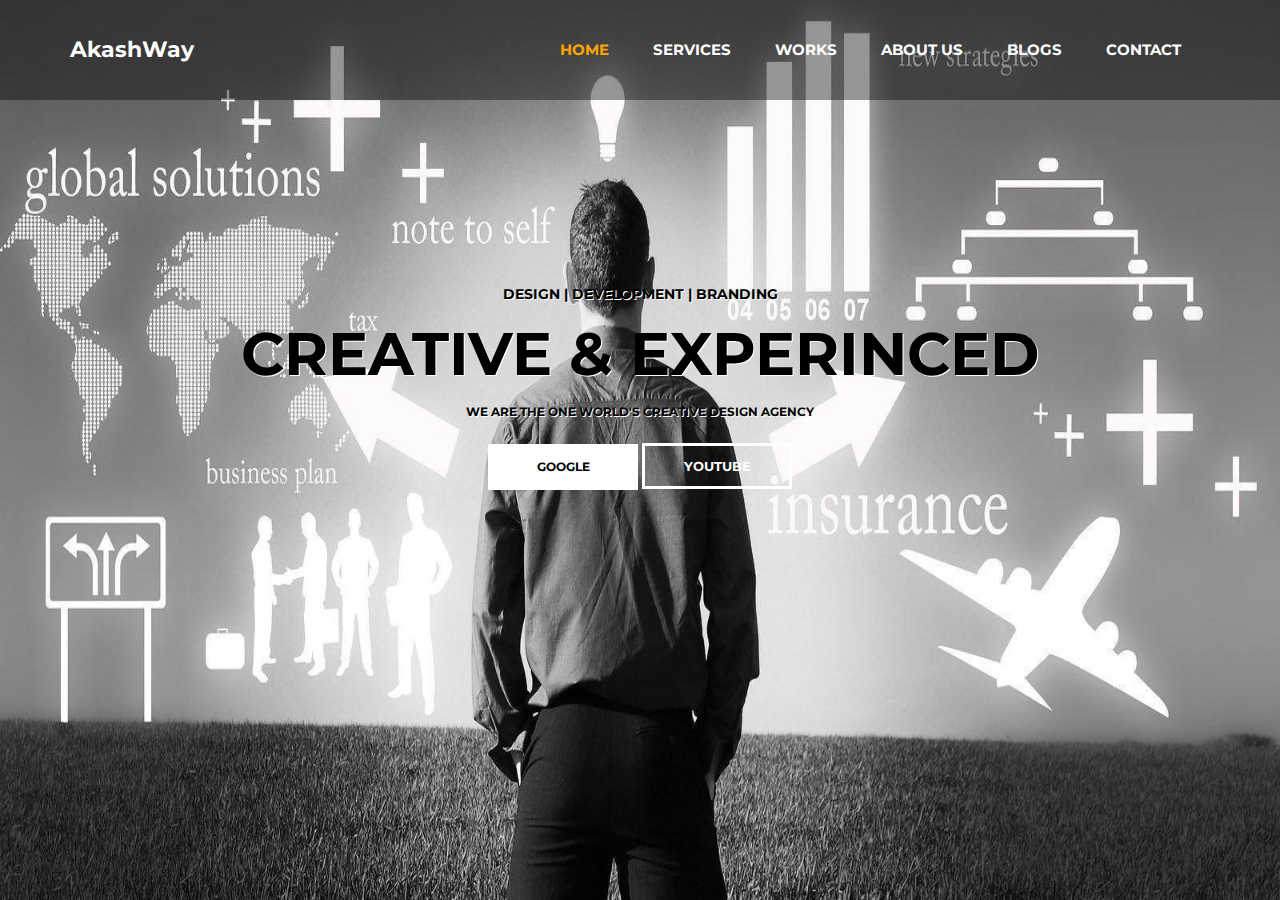
<file: index.html>
<!DOCTYPE html>
<html lang="en">
<head>
    <meta charset="UTF-8">
    <meta http-equiv="X-UA-Compatible" content="IE=edge">
    <meta name="viewport" content="width=device-width, initial-scale=1.0">
    <title>Document</title>
    <link rel="stylesheet" type="text/css" href="project3.css">
    <link rel="preconnect" href="https://fonts.gstatic.com">
<link href="https://fonts.googleapis.com/css2?family=Montserrat:ital,wght@0,100;0,200;0,300;0,500;0,600;0,700;0,800;0,900;1,100;1,200;1,300;1,400;1,500;1,600;1,700;1,800;1,900&display=swap" rel="stylesheet">
</head>
<body>
    <div class="bgimag">
        <div class="menu">
            <div class="leftmenu">
                <h4>AkashWay</h4>
            </div>
            <div class="rightmenu">
                <ul>
                    <li id="firstlist">Home</li>
                    <li>Services</li>
                    <li>Works</li>
                    <li>About Us</li>
                    <li>Blogs</li>
                    <li>contact</li>
                </ul>
            </div>
        </div>

        <div class="text">
            <h4>Design | development | Branding</h4>
            <h1>CREATIVE & EXPERINCED</h1>
            <h3>We are the one world's creative design agency</h3>
            <button id="button1">GOOGLE</button>
            <button id="button2">YOUTUBE</button>
        </div>

    </div>
</body>
</html>
</file>
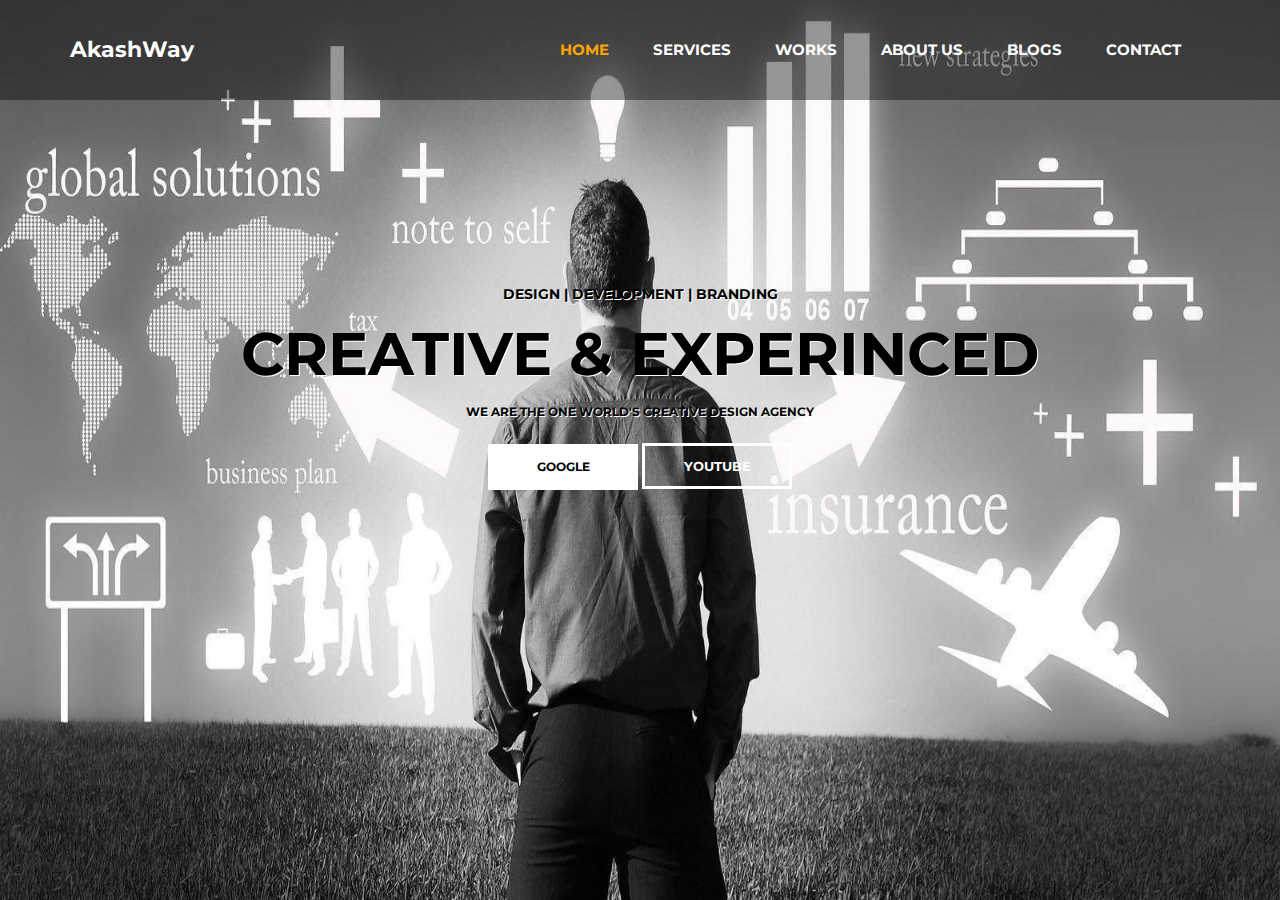
<file: project3.html>
<!DOCTYPE html>
<html lang="en">
<head>
    <meta charset="UTF-8">
    <meta http-equiv="X-UA-Compatible" content="IE=edge">
    <meta name="viewport" content="width=device-width, initial-scale=1.0">
    <title>Document</title>
    <link rel="stylesheet" type="text/css" href="project3.css">
    <link rel="preconnect" href="https://fonts.gstatic.com">
<link href="https://fonts.googleapis.com/css2?family=Montserrat:ital,wght@0,100;0,200;0,300;0,500;0,600;0,700;0,800;0,900;1,100;1,200;1,300;1,400;1,500;1,600;1,700;1,800;1,900&display=swap" rel="stylesheet">
</head>
<body>
    <div class="bgimag">
        <div class="menu">
            <div class="leftmenu">
                <h4>AkashWay</h4>
            </div>
            <div class="rightmenu">
                <ul>
                    <li id="firstlist">Home</li>
                    <li>Services</li>
                    <li>Works</li>
                    <li>About Us</li>
                    <li>Blogs</li>
                    <li>contact</li>
                </ul>
            </div>
        </div>

        <div class="text">
            <h4>Design | development | Branding</h4>
            <h1>CREATIVE & EXPERINCED</h1>
            <h3>We are the one world's creative design agency</h3>
            <button id="button1">GOOGLE</button>
            <button id="button2">YOUTUBE</button>
        </div>

    </div>
</body>
</html>
</file>
<file: project3.css>
*{
    margin: 0px;
    padding: 0px;
}
.bgimag{
    background-image: url('w.jpg');
    background-size: 100% 100%;
    width: 100%;
    height: 100vh;
}
.menu{
    width: 100%;
    height: 100px;
    background-color: rgba(0, 0, 0, 0.4);
}
.leftmenu{
    width:25%;
    line-height: 100px;
    float: left;
}
.leftmenu h4{
    padding-left: 70px;
    font-weight: bold;
    color: white;
    font-size: 22px;
    font-family: 'Montserrat', sans-serif;
}
.rightmenu{
    width: 75%;
    height: 100px;
    float: right;
}
.rightmenu ul{
    margin-left: 200px;
}
.rightmenu ul li{
    font-family: 'Montserrat', sans-serif;
    display: inline-block;
    list-style: none;
    font-size: 15px;
    color: white;
    font-weight: bold;
    line-height: 100px;
    margin-left: 40px;
    text-transform: uppercase;
}
#firstlist{
    color: orange;
}
.rightmenu ul li:hover{
    color: orange;
}
.text{
    width: 100%;
    margin-top: 185px ;
    text-transform: uppercase;
    text-align: center;
    color: black;
    text-shadow: 1px  1px white;
}
.text h4{
    font-size: 14px;
    font-family: 'Montserrat', sans-serif;
}
.text h1{
    font-size: 60px;
    font-family: 'Montserrat', sans-serif;
    font-weight: 700px;
    margin: 14px 0px;
}
.text h3{
    font-size: 12px;
    font-family: 'Montserrat', sans-serif;
}
#button1{
    background-color: white;
    border: none;
    font-size: 12px;
    font-weight: bold;
    text-transform: uppercase;
    line-height: 40px;
    width: 150px;
    font-family: 'Montserrat', sans-serif;
    margin-top: 25px;
    border: 3px solid white;
}
#button2{
    background-color: transparent;
    border: none;
    font-family: 'Montserrat', sans-serif;
    text-transform: uppercase;
    font-weight: bold;
    line-height: 40px;
    border: 3px solid white;
    width: 150px;
    color: white;
}
</file>
